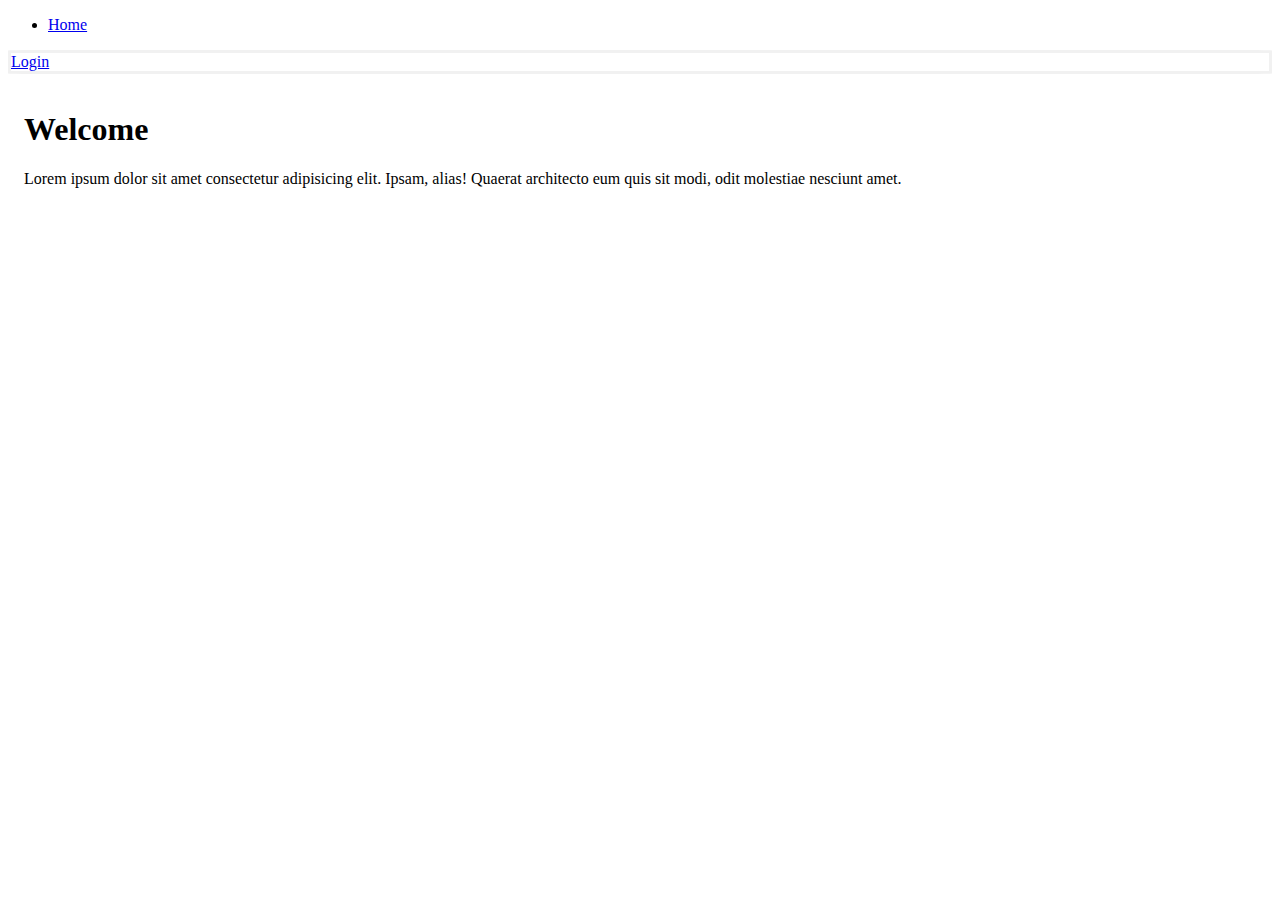
<file: signup&signin/index.html>
<!DOCTYPE html>
<html lang="en">
<head>
    <meta charset="UTF-8">
    <meta name="viewport" content="width=device-width, initial-scale=1.0">
    <title>Signup and Sign in page</title>
    
    <!--installing packages to help structure the code -->
    <link href="https://cdn.jsdelivr.net/npm/bootstrap@5.0.2/dist/css/bootstrap.min.css" rel="stylesheet" integrity="sha384-EVSTQN3/azprG1Anm3QDgpJLIm9Nao0Yz1ztcQTwFspd3yD65VohhpuuCOmLASjC" crossorigin="anonymous">
    <link rel="stylesheet" href="style.css">
</head>


<body>
    <!-- Navigation Bar -->
    
      <section>
        <nav class="navbar navbar-expand-lg navbar-light bg-light">
            <div class="container-fluid">
              <div class="collapse navbar-collapse" id="navbarSupportedContent">
                <ul class="navbar-nav me-auto mb-2 mb-lg-0">
                  <li class="nav-item">
                    <a class="nav-link active" aria-current="page" href="#">Home</a>
                  </li>              
                </ul>
    
                <form class="d-flex">
                    <a class="nav-link active" aria-current="page" href="login.html">Login</a>
                </form>
              </div>
            </div>
          </nav>
      </section>

      <section>
        <div class="container">
            <h1>Welcome</h1>
            <p>Lorem ipsum dolor sit amet consectetur adipisicing elit. Ipsam, alias! Quaerat architecto eum quis sit modi, odit molestiae nesciunt amet.</p>
          </div>
      </section>
      
      


</body>



</html>
</file>
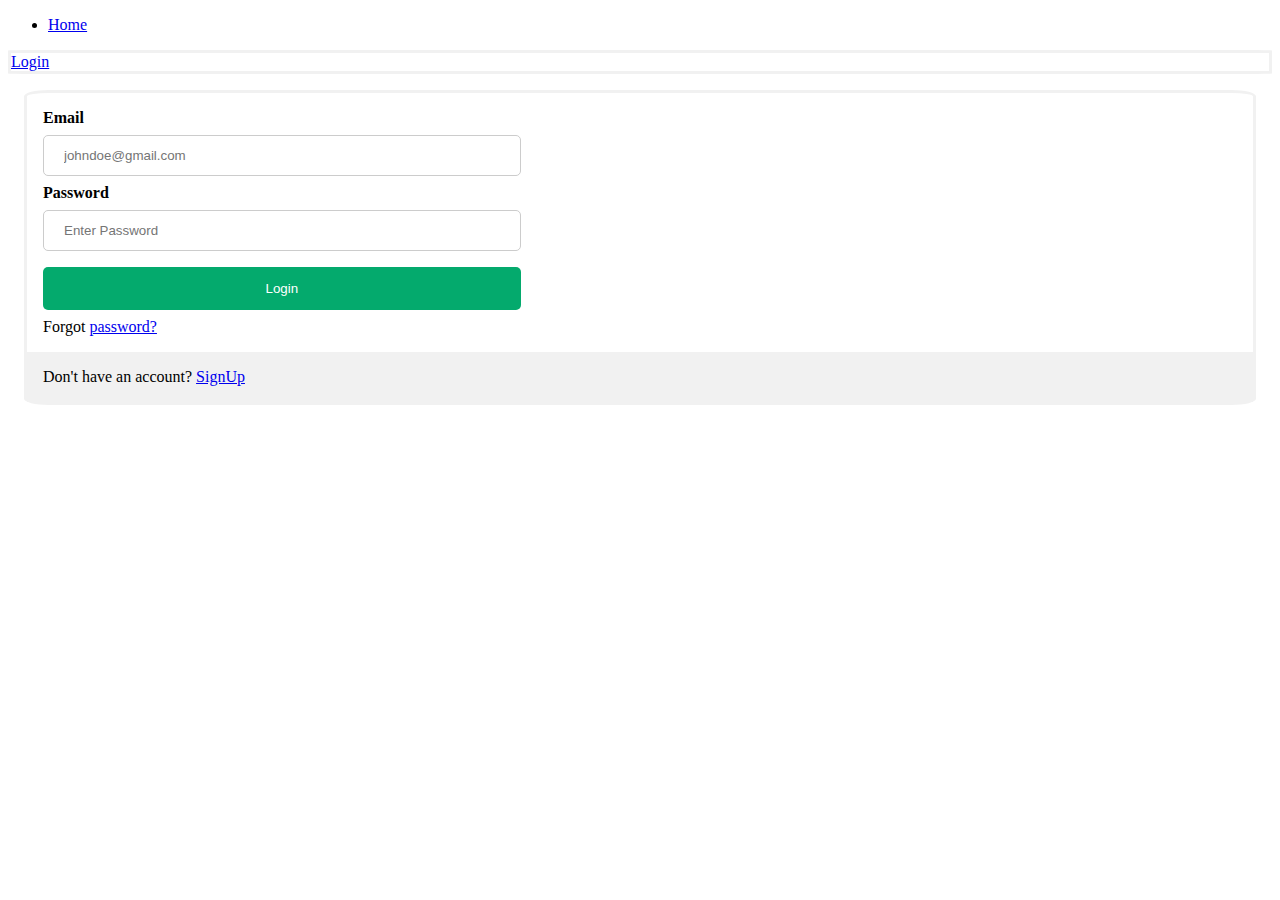
<file: signup&signin/login.html>
<!DOCTYPE html>
<html lang="en">
<head>
    <meta charset="UTF-8">
    <meta name="viewport" content="width=device-width, initial-scale=1.0">
    <title>Signup and Sign in page</title>
    <link href="https://cdn.jsdelivr.net/npm/bootstrap@5.0.2/dist/css/bootstrap.min.css" rel="stylesheet" integrity="sha384-EVSTQN3/azprG1Anm3QDgpJLIm9Nao0Yz1ztcQTwFspd3yD65VohhpuuCOmLASjC" crossorigin="anonymous">
    <link rel="stylesheet" href="style.css">
</head>


<body>
    
    <!-- Navigation Bar -->
        <section>
            <nav class="navbar navbar-expand-lg navbar-light bg-light">
                <div class="container-fluid">
                    <div class="collapse navbar-collapse" id="navbarSupportedContent">
                        <ul class="navbar-nav me-auto mb-2 mb-lg-0">
                            <li class="nav-item">
                                <a class="nav-link active" aria-current="page" href="#">Home</a>
                            </li>              
                        </ul>
    
                        <form class="d-flex">
                            <a class="nav-link active" aria-current="page" href="login.html">Login</a>
                        </form>
                    </div>
                </div>
            </nav>
        </section>

    <!-- login -->
    <section>
    <div class="container text-center pt-40">
        <form>          
            <div class="container">
              <label for="email"><b>Email</b></label></br>
              <input type="text" placeholder="johndoe@gmail.com" name="email" required></br>
            
              <label id="password" for="psw"><b>Password</b>
                </label></br>
              <input type="password" placeholder="Enter Password" name="psw" required></br>
            
              <button type="submit">Login</button><br>
              
              <span id="fpassword" class="psw">Forgot <a href="#">password?</a></span><br>
            </div>
          
            <div class="container" style="background-color:#f1f1f1">
                Don't have an account? <a href="signup.html">SignUp</a>  
            </div>
        </form>
    </div>
    </section>

    
      
      
      


</body>



</html>
</file>
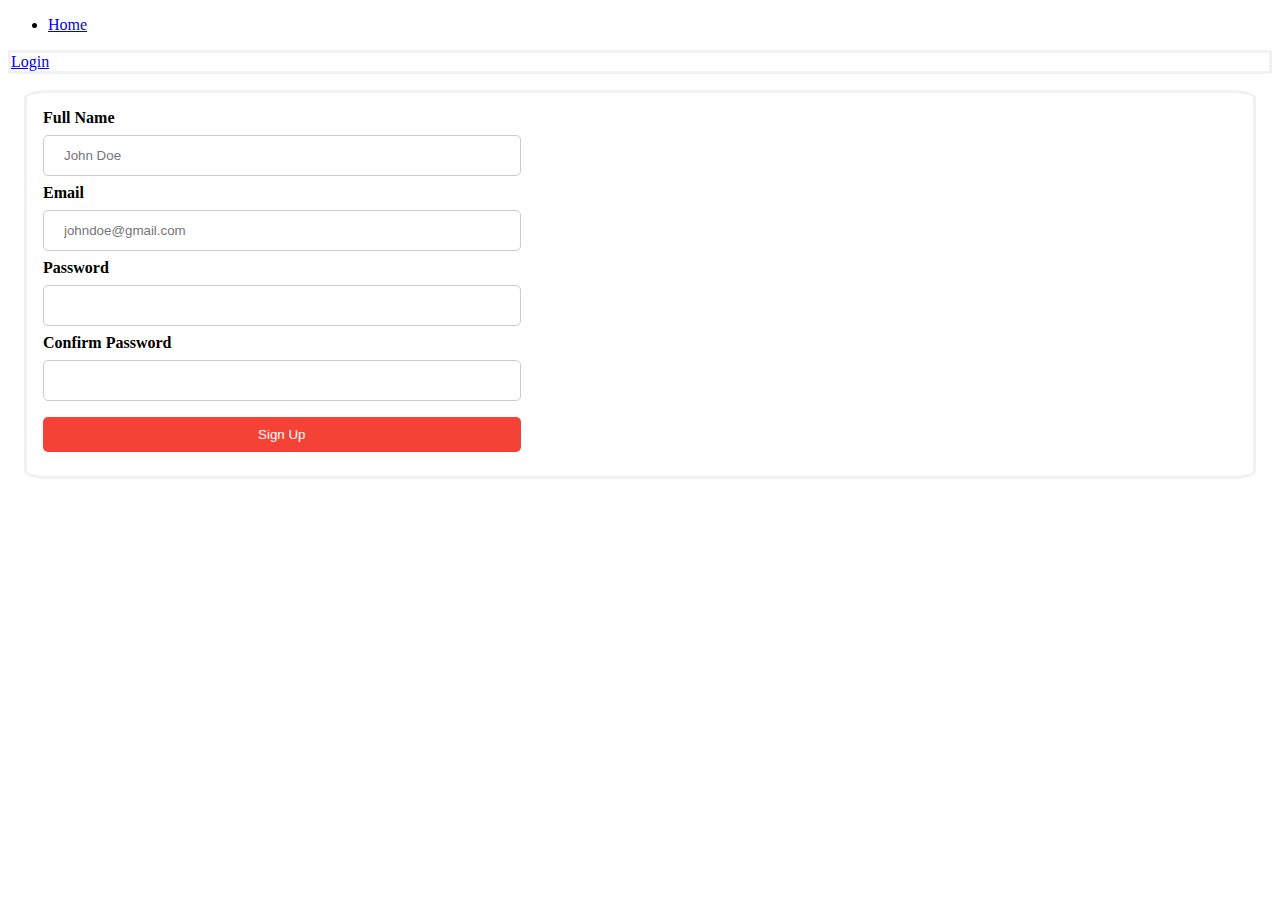
<file: signup&signin/signup.html>
<!DOCTYPE html>
<html lang="en">
<head>
    <meta charset="UTF-8">
    <meta name="viewport" content="width=device-width, initial-scale=1.0">
    <title>Signup and Sign in page</title>
    <link href="https://cdn.jsdelivr.net/npm/bootstrap@5.0.2/dist/css/bootstrap.min.css" rel="stylesheet" integrity="sha384-EVSTQN3/azprG1Anm3QDgpJLIm9Nao0Yz1ztcQTwFspd3yD65VohhpuuCOmLASjC" crossorigin="anonymous">
    <link rel="stylesheet" href="style.css">
</head>


<body>
    <!-- Navigation Bar -->
      <section>
        <nav class="navbar navbar-expand-lg navbar-light bg-light">
            <div class="container-fluid">
              <div class="collapse navbar-collapse" id="navbarSupportedContent">
                <ul class="navbar-nav me-auto mb-2 mb-lg-0">
                  <li class="nav-item">
                    <a class="nav-link active" aria-current="page" href="#">Home</a>
                  </li>              
                </ul>
    
                <form class="d-flex">
                    <a class="nav-link active" aria-current="page" href="login.html">Login</a>
                </form>
              </div>
            </div>
          </nav>
      </section>

      <!--Sign up form-->
      <section>
        <div class="container text-center pt-40">
            <form>          
                <div class="container">
                    <label for="email"><b>Full Name</b></label></br>
                    <input type="text" placeholder="John Doe" name="fname" required></br>

                    <label for="email"><b>Email</b></label></br>
                    <input type="text" placeholder="johndoe@gmail.com" name="email" required></br>
                
                    <label id="password" for="psw"><b>Password</b></label></br>
                    <input type="password"  name="psw" required></br>
                    
                    <label id="cpassword" for="psw"><b>Confirm Password</b></label></br>
                    <input type="password"  name="psw" required></br>

                    <button id="signup" type="button" class="cancelbtn">Sign Up</button>
                </div>   
            </form>
        </div>
    </section>    
</body>
</html>
</file>
<file: signup&signin/style.css>
/* Bordered form */
form {
    border: 3px solid #f1f1f1;
    border-radius: 2%;
   
    
    
  }
  
  /* Full-width inputs */
  input[type=text], input[type=password], input[type=submit] {
    width: 40%;
    padding: 12px 20px;
    margin: 8px 0;
    display: inline-block;
    border-radius: 2%;
    border: 1px solid #ccc;
    box-sizing: border-box;
    border-radius: 5px;
  }
  
  /* Setting a style for all buttons */
  button {
    background-color: #04AA6D;
    color: white;
    padding: 14px 20px;
    margin: 8px 0;
    border: 5px;
    cursor: pointer;
    width: 40%;
    border-radius: 5px;
  }
  /* Sign Up */
  #signup{
    width: 40%;
  }
  
  /* Adding a hover effect for buttons */
  button:hover {
    opacity: 0.8;
  }
  
  /* Extra style for the cancel button (red) */
  .cancelbtn {
    width: auto;
    padding: 10px 18px;
    background-color: #f44336;
  }

  
  
  /* Add padding to containers */
  .container {
    padding: 16px;
  }
  
  /* The "enter password" text */
  #password{
    float: center;
    padding-top: 16px;
  }

  /* The "Forgot password" text */
  #password{
    float: center;
    padding-top: 16px;
  }
  
  /* Change styles for span and cancel button on extra small screens */
  @media screen and (max-width: 300px) {
    span.psw {
      display: block;
      float: none;
    }
    .cancelbtn {
      width: 100%;
    }
  }
</file>
